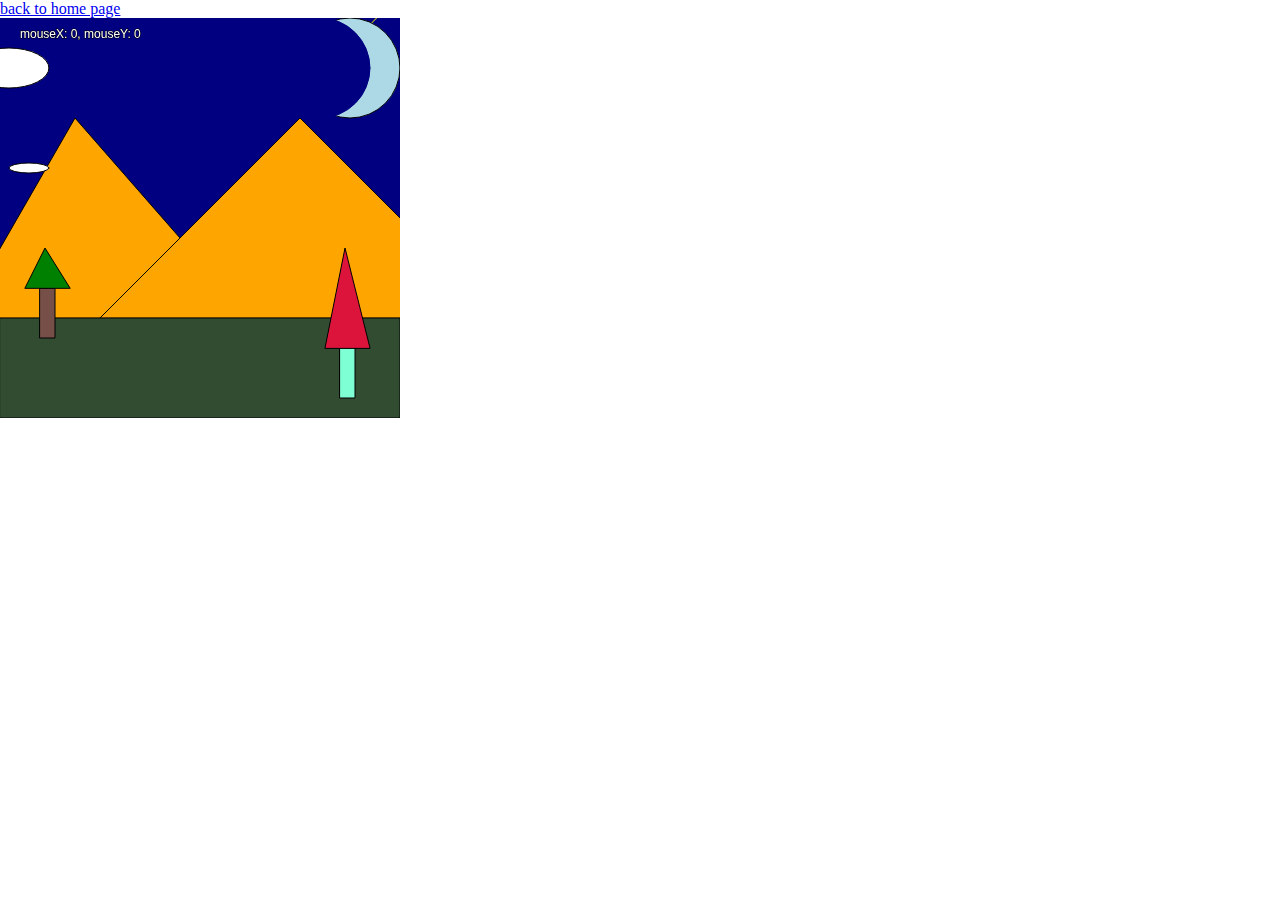
<file: animation/index.html>
<!DOCTYPE html>
<html lang="en">
  <head>
    <meta charset="utf-8" />
    <meta name="viewport" content="width=device-width, initial-scale=1.0">

    <title>PopoSketchiiiii</title>

    <link rel="stylesheet" type="text/css" href="style.css">

    <script src="libraries/p5.min.js"></script>
    <script src="libraries/p5.sound.min.js"></script>
  </head>

  <body>
    <script src="sketch.js"></script>
    <a href="../index.html"> back to home page </a>
  </body>
</html>
</file>
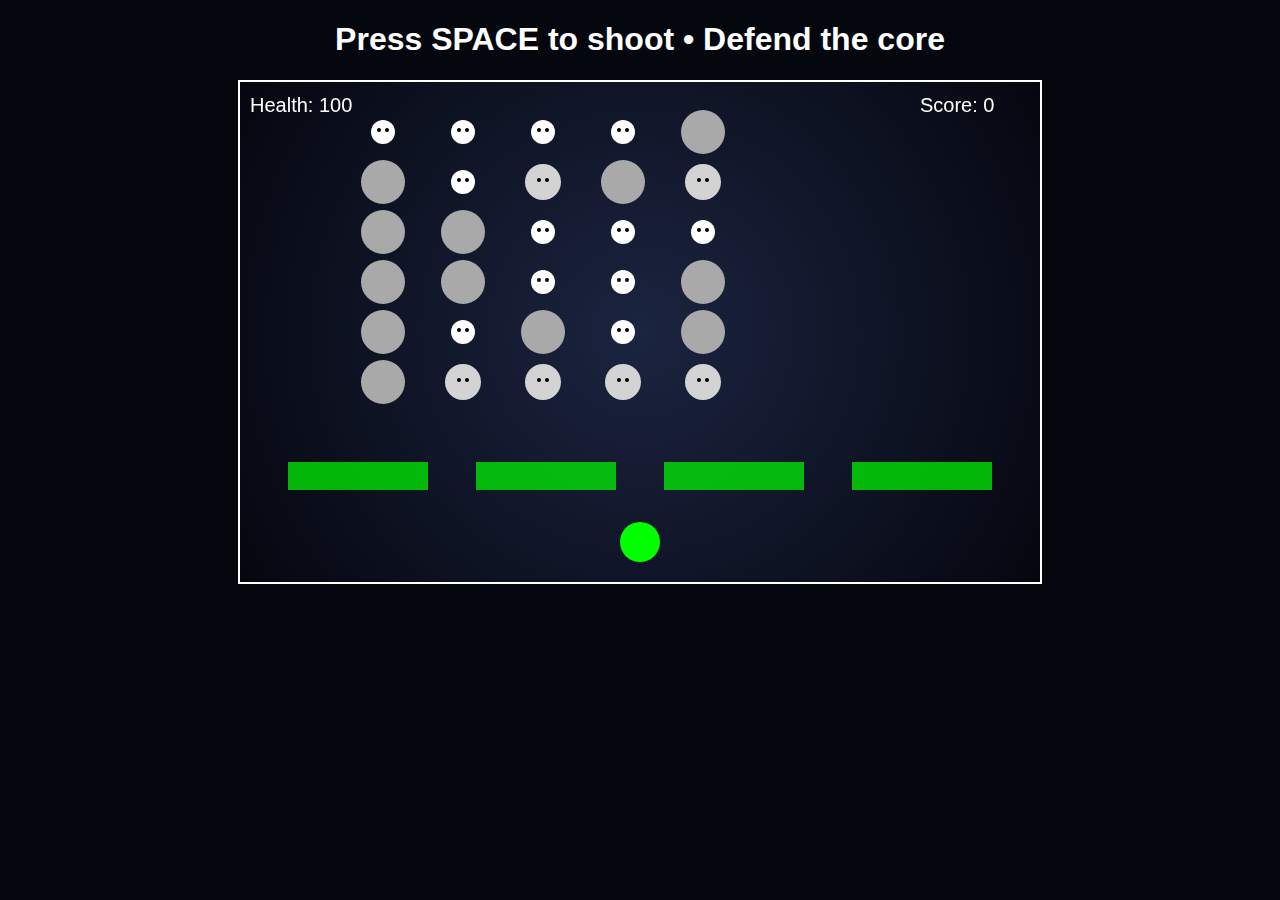
<file: game.html>
<!DOCTYPE html>
<html lang="en">
<head>
<meta charset="UTF-8">
<title>Base Defense Shooter</title>
<style>
body {
    margin: 0;
    background: #05070f;
    color: white;
    font-family: Arial, sans-serif;
    text-align: center;
    user-select: none;
}
canvas {
    display: block;
    margin: 0 auto;
    background: radial-gradient(circle at center, #1b2440 0%, #05070f 100%);
    border: 2px solid #fff;
}
</style>
</head>
<body>
<h1>Press SPACE to shoot • Defend the core</h1>
<canvas id="gameCanvas" width="800" height="500"></canvas>

<script>
const canvas = document.getElementById('gameCanvas');
const ctx = canvas.getContext('2d');

const keys = {};
let score = 0;
let health = 100;
let gameOver = false;

// Player
const player = { x: canvas.width/2, y: canvas.height-40, radius: 20, speed:5, lastShot:0, shootCooldown:300 };

// Bullets
const playerBullets = [];
const enemyBullets = [];

// Explosion particles
const explosions = [];

// Shields
const shields = [];
const pixelSize = 7;
const shieldCols = 20;
const shieldRows = 4;
const shieldWidth = shieldCols * pixelSize;
const shieldHeight = shieldRows * pixelSize;
const shieldCount = 4;
for (let i=0;i<shieldCount;i++){
    const spacing = (canvas.width - shieldWidth * shieldCount)/(shieldCount+1);
    const shieldX = spacing + i*(shieldWidth+spacing);
    const shieldY = canvas.height-120;
    let pixels = [];
    for(let r=0;r<shieldRows;r++){
        pixels[r]=[];
        for(let c=0;c<shieldCols;c++){
            pixels[r][c]=true;
        }
    }
    shields.push({x:shieldX,y:shieldY,pixels});
}

// Alien types
const alienTypes=[
    {type:'small', color:'white', radius:12, points:10, minShoot:2500, maxShoot:4000},
    {type:'medium', color:'lightgray', radius:18, points:20, minShoot:3000, maxShoot:4500},
    {type:'big', color:'darkgray', radius:22, points:30, minShoot:3500, maxShoot:5000}
];

// Enemies
let enemies=[];
const enemyRows=6;
const enemyCols=5;
const enemySpacingX=80;
const enemySpacingY=50;
let enemyDirection=1;
let lastEnemySpawn=0;

// Boss
let boss=null;
const bossWaveThreshold = 5; // waves before boss appears
let wavesCompleted = 0;

function spawnEnemies(){
    enemies=[];
    const startX=100;
    const startY=50;
    for(let r=0;r<enemyRows;r++){
        for(let c=0;c<enemyCols;c++){
            const type=alienTypes[Math.floor(Math.random()*alienTypes.length)];
            enemies.push({
                x:startX+c*enemySpacingX,
                y:startY+r*enemySpacingY,
                radius:type.radius,
                color:type.color,
                points:type.points,
                shootCooldown:Math.random()*(type.maxShoot-type.minShoot)+type.minShoot
            });
        }
    }
}

// Boss spawn
function spawnBoss(){
    boss = {
        x:canvas.width/2,
        y:100,
        radius:50,
        health:500,
        points:200,
        shootCooldown:2000,
        direction:1
    };
}

// Event Listeners
document.addEventListener('keydown', e=>{keys[e.key]=true;if(e.code==='Space') shootPlayer();});
document.addEventListener('keyup', e=>keys[e.key]=false);

// Player shooting
function shootPlayer(){
    const now=Date.now();
    if(gameOver || now-player.lastShot<player.shootCooldown) return;
    playerBullets.push({x:player.x, y:player.y-player.radius, vx:0, vy:-7, size:7});
    player.lastShot = now;
}

// Enemy shooting
function shootEnemy(enemy){
    enemyBullets.push({x:enemy.x, y:enemy.y+enemy.radius, vx:0, vy:7, size:7, damage:100});
}

// Boss shooting
function shootBoss(){
    if(!boss) return;
    // Shoots three bullets
    enemyBullets.push({x:boss.x, y:boss.y+boss.radius, vx:-2, vy:6, size:8, damage:100});
    enemyBullets.push({x:boss.x, y:boss.y+boss.radius, vx:0, vy:7, size:8, damage:100});
    enemyBullets.push({x:boss.x, y:boss.y+boss.radius, vx:2, vy:6, size:8, damage:100});
}

// Explosion effect
function createExplosion(x,y,color){
    for(let i=0;i<6;i++){
        explosions.push({
            x:x,
            y:y,
            vx:(Math.random()-0.5)*2,
            vy:(Math.random()-0.5)*2,
            size:Math.random()*3+2,
            life:20,
            color: color
        });
    }
}

// Game Loop
function update(delta){
    if(gameOver) return;

    // Player move
    if(keys['a'] || keys['ArrowLeft']) player.x -= player.speed;
    if(keys['d'] || keys['ArrowRight']) player.x += player.speed;
    player.x = Math.max(player.radius, Math.min(canvas.width-player.radius, player.x));

    // Enemies move
    let edgeHit=false;
    enemies.forEach(e=>{e.x+=enemyDirection*1;if(e.x+e.radius>canvas.width || e.x-e.radius<0) edgeHit=true;});
    if(edgeHit) enemyDirection*=-1;

    // Enemy shooting
    enemies.forEach(e=>{
        e.shootCooldown -= delta;
        if(e.shootCooldown<=0){
            shootEnemy(e);
            const type = alienTypes.find(t=>t.color===e.color);
            e.shootCooldown = (Math.random()*(type.maxShoot-type.minShoot)+type.minShoot)*2; // 50% less often
        }
    });

    // Boss move & shoot
    if(boss){
        boss.x += boss.direction*2;
        if(boss.x+boss.radius>canvas.width || boss.x-boss.radius<0) boss.direction*=-1;
        boss.shootCooldown -= delta;
        if(boss.shootCooldown <=0){
            shootBoss();
            boss.shootCooldown=2000;
        }
    }

    // Player bullets
    for(let i=playerBullets.length-1;i>=0;i--){
        const b = playerBullets[i];
        b.x += b.vx;
        b.y += b.vy;
        if(b.x<0||b.x>canvas.width||b.y<0||b.y>canvas.height){playerBullets.splice(i,1);continue;}

        // Enemy collision
        let hit=false;
        for(let j=enemies.length-1;j>=0;j--){
            const e=enemies[j];
            const dx=b.x-e.x, dy=b.y-e.y;
            if(Math.sqrt(dx*dx+dy*dy)<e.radius+b.size/2){
                score+=e.points;
                createExplosion(e.x,e.y,e.color);
                enemies.splice(j,1);
                playerBullets.splice(i,1);
                hit=true;
                break;
            }
        }
        if(hit) continue;

        // Boss collision
        if(boss){
            const dx = b.x-boss.x, dy = b.y-boss.y;
            if(Math.sqrt(dx*dx+dy*dy)<boss.radius+b.size/2){
                boss.health -=10;
                createExplosion(b.x,b.y,'red');
                playerBullets.splice(i,1);
                if(boss.health<=0){
                    score+=boss.points;
                    boss=null;
                }
                continue;
            }
        }

        // Shield collision with extra damage
        shields.forEach(shield=>{
            const relX = Math.floor((b.x-shield.x)/pixelSize);
            const relY = Math.floor((b.y-shield.y)/pixelSize);
            if(relX>=0&&relX<shieldCols && relY>=0&&relY<shieldRows){
                if(shield.pixels[relY][relX]){
                    shield.pixels[relY][relX]=false;
                    // extra adjacent pixels
                    [[1,0],[-1,0],[0,1],[0,-1]].forEach(([dx,dy])=>{
                        const nx=relX+dx, ny=relY+dy;
                        if(nx>=0&&nx<shieldCols && ny>=0&&ny<shieldRows) shield.pixels[ny][nx]=false;
                    });
                    createExplosion(b.x,b.y,'lime');
                    playerBullets.splice(i,1);
                }
            }
        });
    }

    // Enemy bullets
    for(let i=enemyBullets.length-1;i>=0;i--){
        const b=enemyBullets[i];
        b.x+=b.vx; b.y+=b.vy;
        if(b.x<0||b.x>canvas.width||b.y<0||b.y>canvas.height){enemyBullets.splice(i,1);continue;}
        const dx=b.x-player.x, dy=b.y-player.y;
        if(Math.sqrt(dx*dx+dy*dy)<player.radius+b.size/2){
            health-=b.damage||10;
            createExplosion(b.x,b.y,'yellow');
            enemyBullets.splice(i,1);
            if(health<=0) gameOver=true;
            continue;
        }

        // Shields
        shields.forEach(shield=>{
            const relX=Math.floor((b.x-shield.x)/pixelSize);
            const relY=Math.floor((b.y-shield.y)/pixelSize);
            if(relX>=0&&relX<shieldCols&&relY>=0&&relY<shieldRows){
                if(shield.pixels[relY][relX]){
                    shield.pixels[relY][relX]=false;
                    // extra pixels
                    [[1,0],[-1,0],[0,1],[0,-1]].forEach(([dx,dy])=>{
                        const nx=relX+dx, ny=relY+dy;
                        if(nx>=0&&nx<shieldCols && ny>=0&&ny<shieldRows) shield.pixels[ny][nx]=false;
                    });
                    createExplosion(b.x,b.y,'yellow');
                    enemyBullets.splice(i,1);
                }
            }
        });
    }

    // Update explosions
    for(let i=explosions.length-1;i>=0;i--){
        const p=explosions[i];
        p.x+=p.vx; p.y+=p.vy;
        p.size*=0.95;
        p.life--;
        if(p.life<=0) explosions.splice(i,1);
    }

    // Spawn waves
    if(!boss && Date.now()-lastEnemySpawn>3000 && enemies.length===0){
        wavesCompleted++;
        if(wavesCompleted>=bossWaveThreshold){
            spawnBoss();
        }else{
            spawnEnemies();
            lastEnemySpawn = Date.now();
        }
    }
}

function draw(){
    ctx.clearRect(0,0,canvas.width,canvas.height);

    // Player
    ctx.fillStyle='lime';
    ctx.beginPath();ctx.arc(player.x,player.y,player.radius,0,Math.PI*2);ctx.fill();

    // Shields
    shields.forEach(shield=>{
        for(let r=0;r<shieldRows;r++){
            for(let c=0;c<shieldCols;c++){
                if(shield.pixels[r][c]){
                    ctx.fillStyle='rgba(0,255,0,0.7)';
                    ctx.fillRect(shield.x+c*pixelSize, shield.y+r*pixelSize,pixelSize,pixelSize);
                }
            }
        }
    });

    // Enemies
    enemies.forEach(e=>{
        ctx.fillStyle=e.color;
        ctx.beginPath(); ctx.arc(e.x,e.y,e.radius,0,Math.PI*2); ctx.fill();
        if(e.color==='white'||e.color==='lightgray'){
            ctx.fillStyle='black'; ctx.beginPath();
            ctx.arc(e.x-4,e.y-2,2,0,Math.PI*2);
            ctx.arc(e.x+4,e.y-2,2,0,Math.PI*2);
            ctx.fill();
        }
    });

    // Boss
    if(boss){
        ctx.fillStyle='purple';
        ctx.beginPath();ctx.arc(boss.x,boss.y,boss.radius,0,Math.PI*2);ctx.fill();
        // eyes
        ctx.fillStyle='red';
        ctx.beginPath();
        ctx.arc(boss.x-15,boss.y-10,5,0,Math.PI*2);
        ctx.arc(boss.x+15,boss.y-10,5,0,Math.PI*2);
        ctx.fill();
    }

    // Bullets
    playerBullets.forEach(b=>{ctx.fillStyle='white';ctx.fillRect(b.x-b.size/2,b.y-b.size/2,b.size,b.size);});
    enemyBullets.forEach(b=>{ctx.fillStyle='yellow';ctx.fillRect(b.x-b.size/2,b.y-b.size/2,b.size,b.size);});

    // Explosions
    explosions.forEach(p=>{
        ctx.fillStyle=p.color;
        ctx.beginPath();
        ctx.arc(p.x,p.y,p.size,0,Math.PI*2);
        ctx.fill();
    });

    // HUD
    ctx.fillStyle='white'; ctx.font='20px Arial';
    ctx.fillText('Health: '+health,10,30);
    ctx.fillText('Score: '+score,canvas.width-120,30);
    if(gameOver){
        ctx.fillStyle='red'; ctx.font='50px Arial';
        ctx.fillText('GAME OVER',canvas.width/2-150,canvas.height/2);
    }
}

// Loop
let lastTime=Date.now();
function loop(){
    const now=Date.now();
    const delta=now-lastTime;
    lastTime=now;
    update(delta);
    draw();
    requestAnimationFrame(loop);
}

// Start
spawnEnemies();
loop();
</script>
</body>
</html>
</file>
<file: animation/style.css>
html, body {
  margin: 0;
  padding: 0;
}

canvas {
  display: block;
}
</file>
